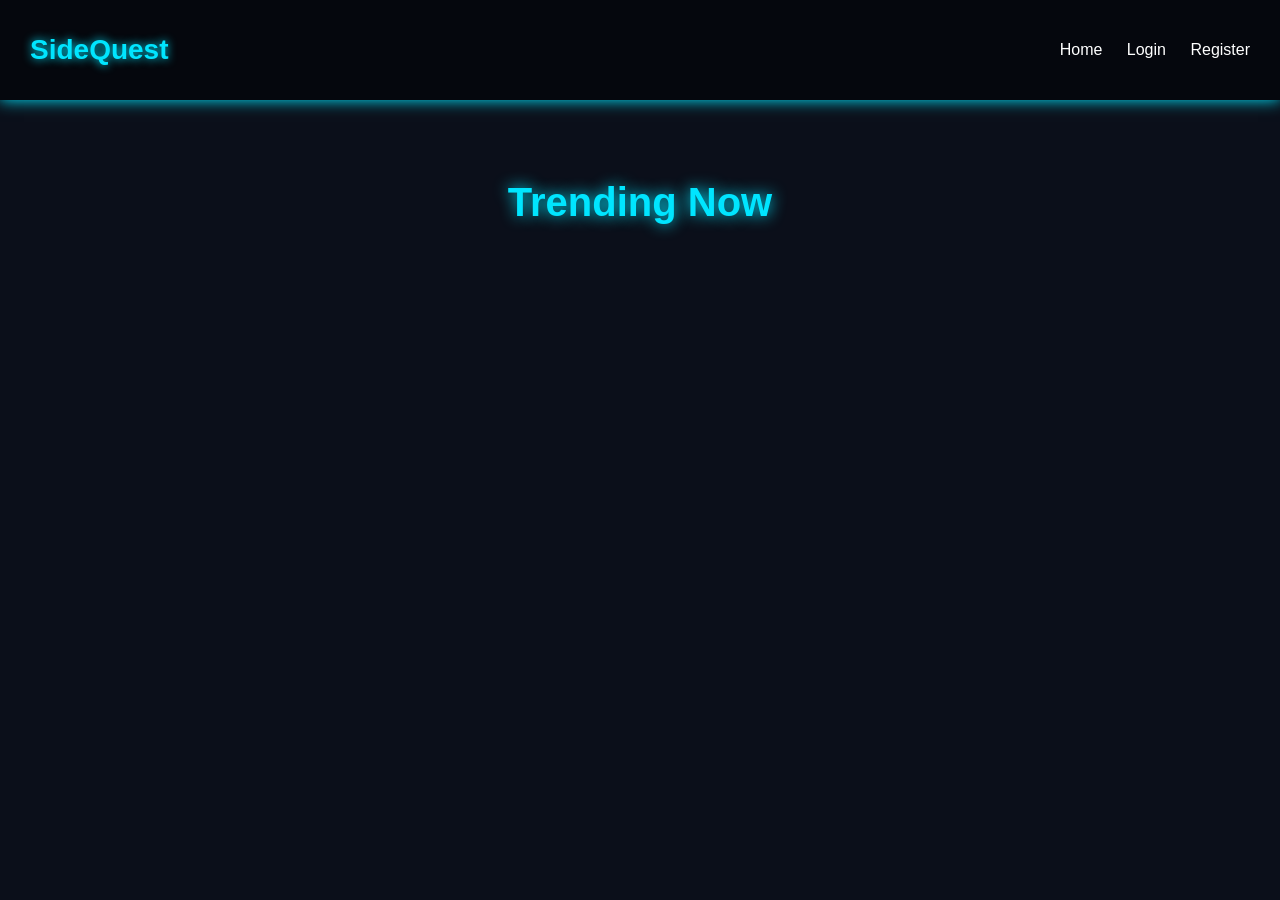
<file: frontend/index.html>
<!DOCTYPE html>
<html>
<head>
    <title>SideQuest</title>
    <link rel="stylesheet" href="style.css">
</head>
<body>

<header class="navbar">
    <h1 class="logo">SideQuest</h1>
    <nav>
        <a href="index.html">Home</a>
        <a href="login.html">Login</a>
        <a href="register.html">Register</a>
    </nav>
</header>

<h2 style="text-align:center;">Trending Now</h2>

<div class="container" id="content"></div>

<script>
fetch("http://127.0.0.1:5000/api/auth/all_content")
.then(res => res.json())
.then(data => {
    let html = "";
    data.forEach(item => {
        html += `
        <div class="card">
    <img src="${item.poster}">
    <h3>${item.title}</h3>

    <button onclick="openReview(${item.id})">Add Review</button>
</div>
        `;
    });
   document.getElementById("content").innerHTML = html;
});
function openReview(id){
    window.location = "review.html?id=" + id;
}
</script>

</body>
</html>
</file>
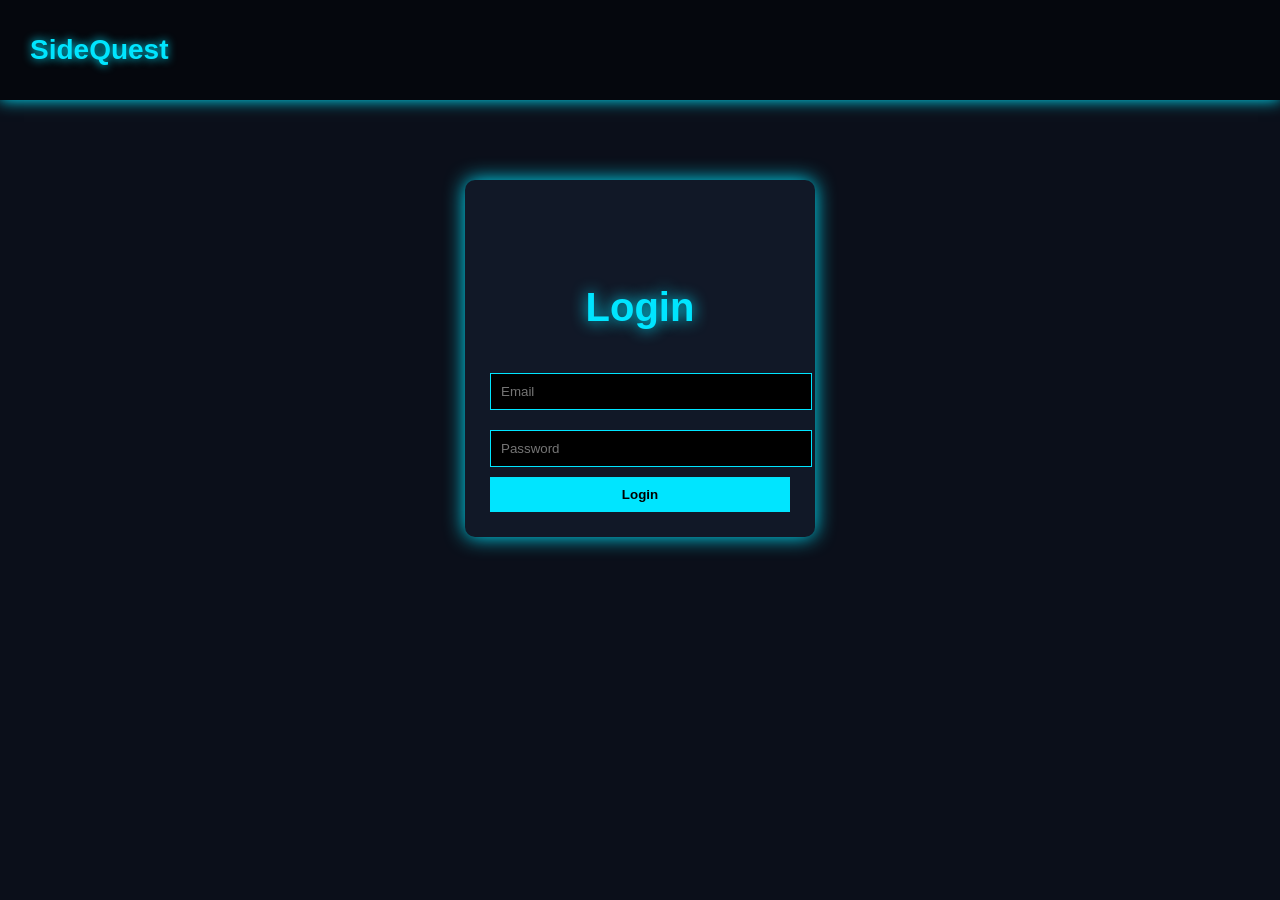
<file: frontend/login.html>
<!DOCTYPE html>
<html>
<head>
    <title>Login - SideQuest</title>
    <link rel="stylesheet" href="style.css">
</head>
<body>

<header class="navbar">
    <h1 class="logo">SideQuest</h1>
</header>

<div style="width:300px;margin:80px auto;background:#111827;padding:25px;border-radius:10px;box-shadow:0 0 20px #00e5ff;">
    <h2 style="text-align:center;">Login</h2>

    <input id="email" placeholder="Email" style="width:100%;padding:10px;margin:10px 0;background:black;border:1px solid #00e5ff;color:white;">
    <input id="password" type="password" placeholder="Password" style="width:100%;padding:10px;margin:10px 0;background:black;border:1px solid #00e5ff;color:white;">

    <button onclick="login()" style="width:100%;padding:10px;background:#00e5ff;border:none;font-weight:bold;cursor:pointer;">Login</button>
</div>

<script src="script.js"></script>
</body>
</html>
</file>
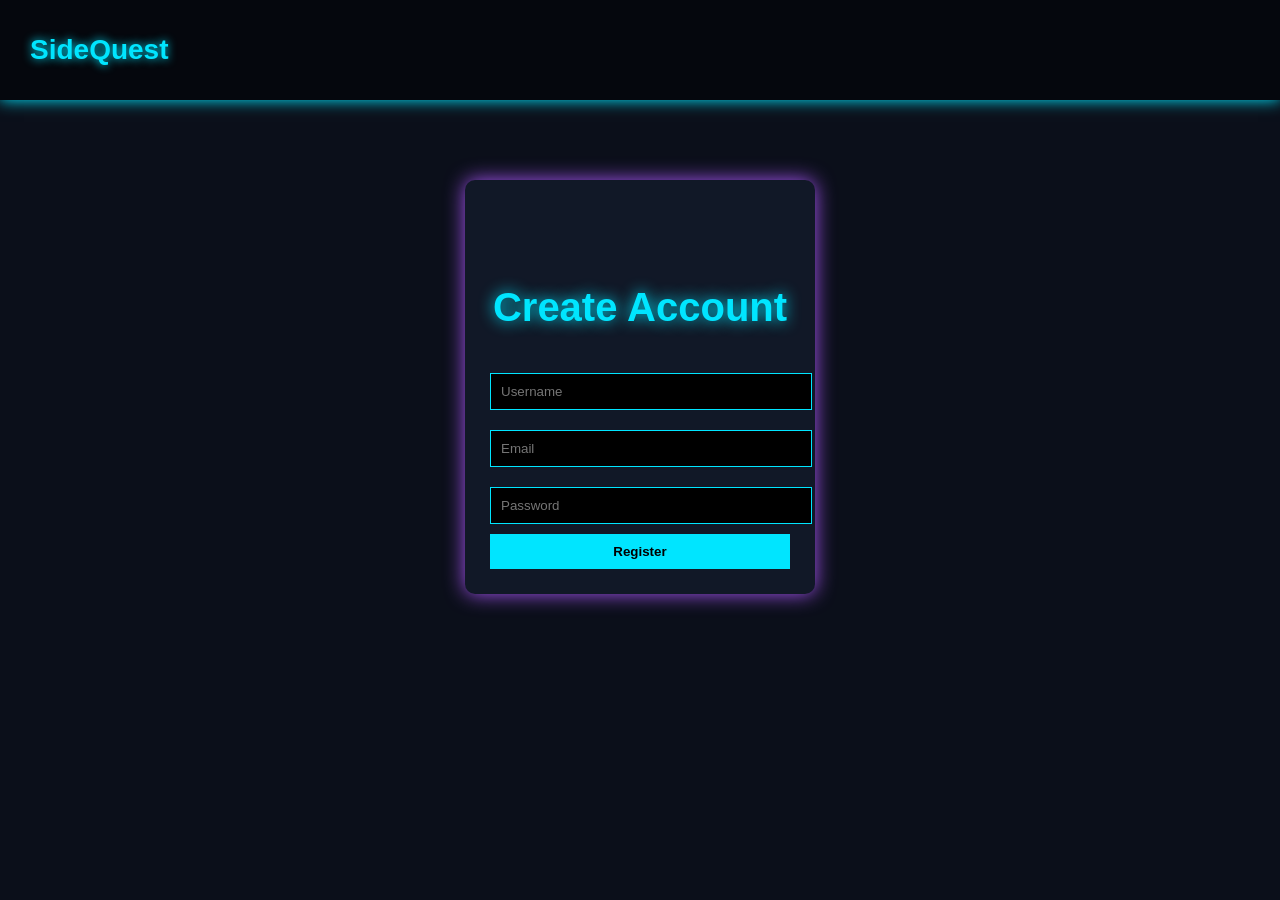
<file: frontend/register.html>
<!DOCTYPE html>
<html>
<head>
    <title>Register - SideQuest</title>
    <link rel="stylesheet" href="style.css">
</head>
<body>

<header class="navbar">
    <h1 class="logo">SideQuest</h1>
</header>

<div style="width:300px;margin:80px auto;background:#111827;padding:25px;border-radius:10px;box-shadow:0 0 20px #a855f7;">
    <h2 style="text-align:center;">Create Account</h2>

    <input id="username" placeholder="Username" style="width:100%;padding:10px;margin:10px 0;background:black;border:1px solid #00e5ff;color:white;">
    <input id="email" placeholder="Email" style="width:100%;padding:10px;margin:10px 0;background:black;border:1px solid #00e5ff;color:white;">
    <input id="password" type="password" placeholder="Password" style="width:100%;padding:10px;margin:10px 0;background:black;border:1px solid #00e5ff;color:white;">

    <button onclick="register()" style="width:100%;padding:10px;background:#00e5ff;border:none;font-weight:bold;cursor:pointer;">Register</button>
</div>

<script src="script.js"></script>
</body>
</html>
</file>
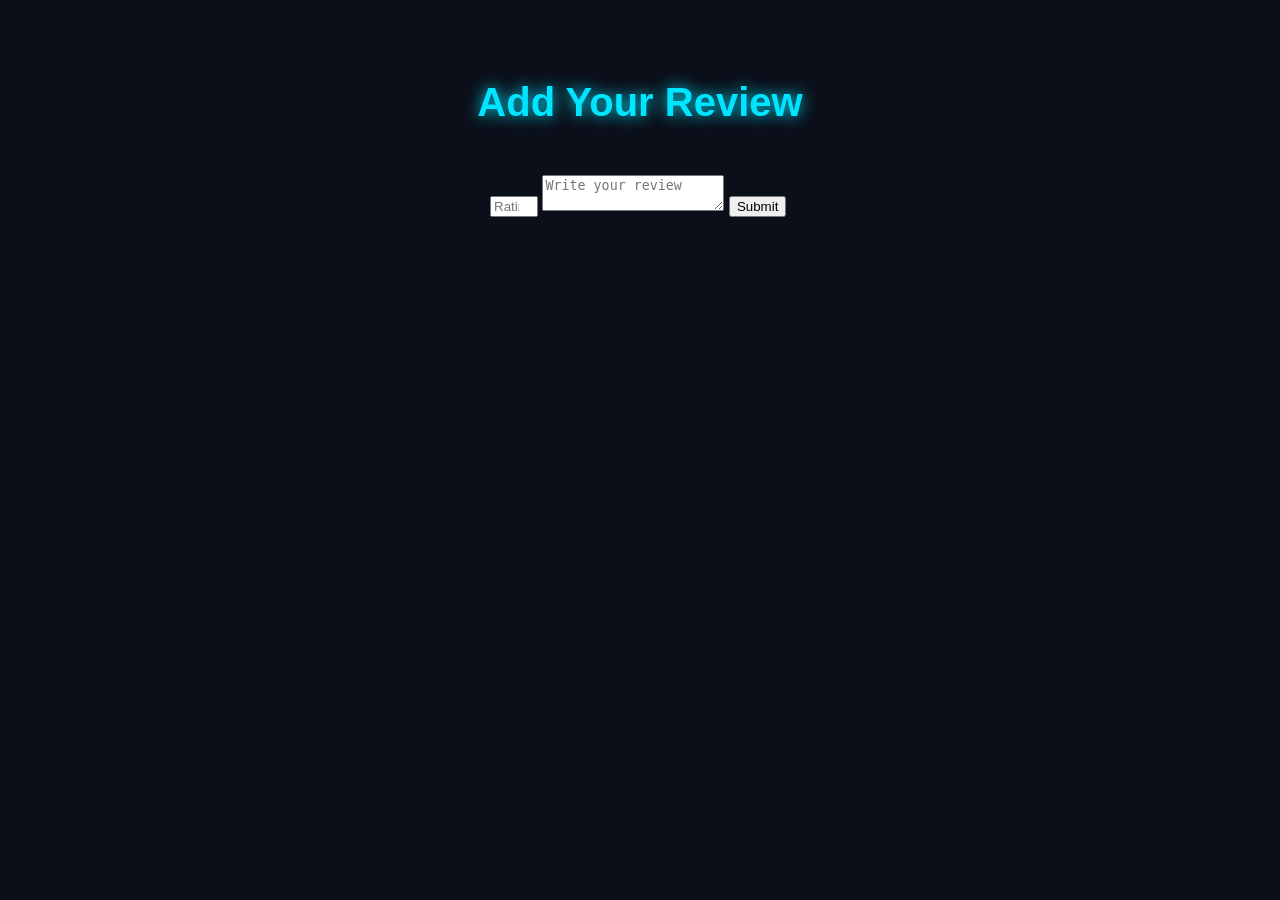
<file: frontend/review.html>
<!DOCTYPE html>
<html>
<head>
    <title>Add Review - SideQuest</title>
    <link rel="stylesheet" href="style.css">
</head>
<body>

<h2 style="text-align:center;">Add Your Review</h2>

<div style="width:300px;margin:50px auto;">
    <input id="rating" type="number" min="1" max="10" placeholder="Rating (1-10)">
    <textarea id="comment" placeholder="Write your review"></textarea>

    <button onclick="submitReview()">Submit</button>
</div>

<script>
const params = new URLSearchParams(window.location.search);
const contentId = params.get("id");

function submitReview(){
    fetch("http://127.0.0.1:5000/api/auth/add_review",{
        method:"POST",
        headers:{"Content-Type":"application/json"},
        body:JSON.stringify({
            rating:document.getElementById("rating").value,
            comment:document.getElementById("comment").value,
            user_id:1,
            content_id:contentId
        })
    })
    .then(res=>res.json())
    .then(data=>{
        alert(data.message);
        window.location="index.html";
    });
}
</script>

</body>
</html>
</file>
<file: frontend/style.css>
body{
    margin:0;
    font-family: Arial, Helvetica, sans-serif;
    background:#0b0f1a;
    color:white;
}

/* Navbar */
.navbar{
    display:flex;
    justify-content:space-between;
    align-items:center;
    padding:15px 30px;
    background:#05070d;
    box-shadow:0 0 15px #00e5ff;
}

.logo{
    color:#00e5ff;
    font-size:28px;
    font-weight:bold;
    text-shadow:0 0 10px #00e5ff;
}

nav a{
    color:white;
    text-decoration:none;
    margin-left:20px;
    transition:0.3s;
}

nav a:hover{
    color:#a855f7;
    text-shadow:0 0 10px #a855f7;
}

/* Center text */
h2{
    margin-top:80px;
    font-size:40px;
    color:#00e5ff;
    text-shadow:0 0 15px #00e5ff;
}

p{
    font-size:18px;
    color:#cbd5e1;
}

/* Cards (later for movies) */
.container{
    display:grid;
    grid-template-columns:repeat(auto-fit,minmax(200px,1fr));
    gap:25px;
    padding:40px;
}

.card{
    background:#111827;
    border-radius:12px;
    overflow:hidden;
    transition:0.3s;
    box-shadow:0 0 15px rgba(0,229,255,0.2);
}

.card:hover{
    transform:scale(1.05);
    box-shadow:0 0 25px #00e5ff;
}

.card img{
    width:100%;
    height:280px;
    object-fit:cover;
}

.card h3{
    padding:10px;
    text-align:center;
}
</file>
